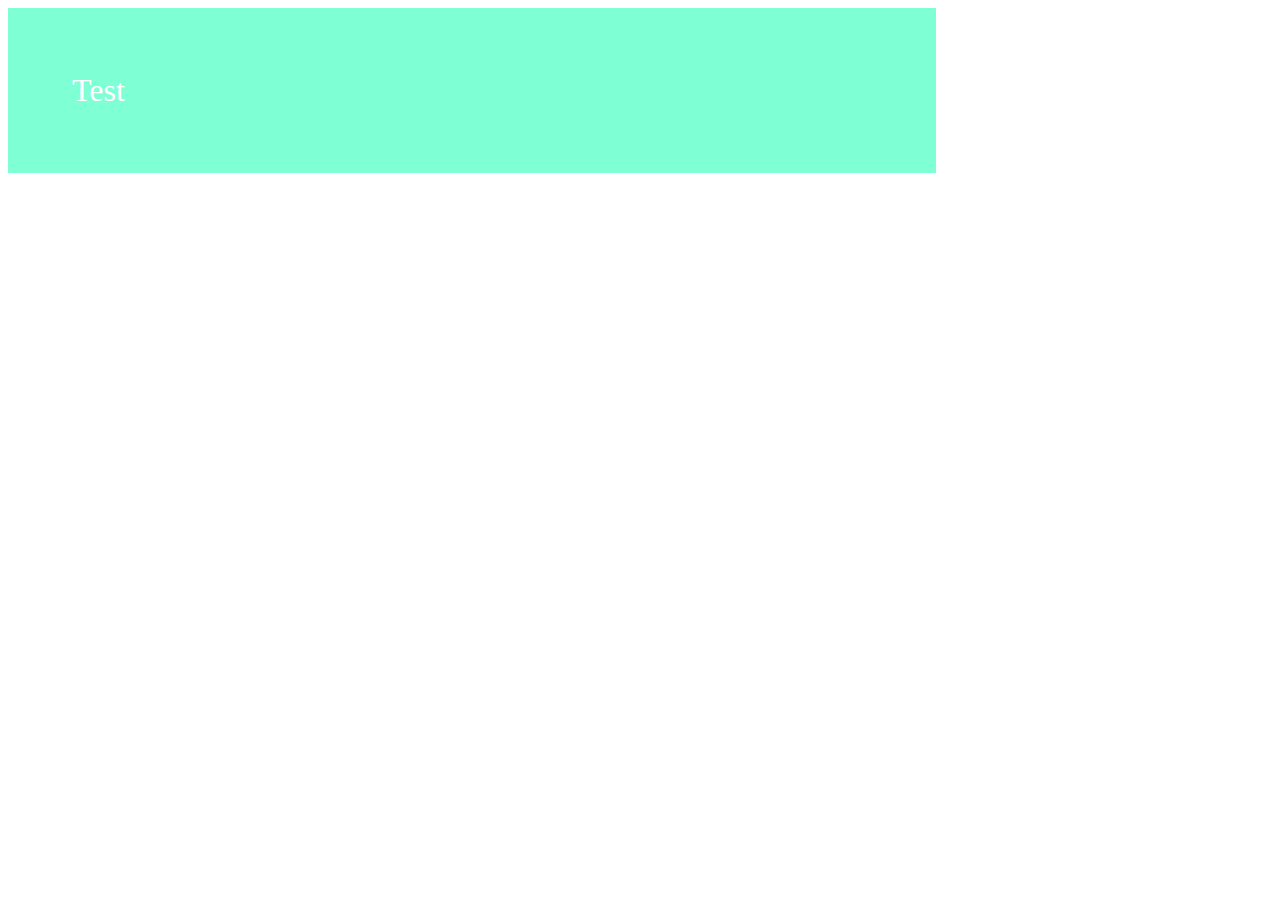
<file: max-width-rem.html>
<!DOCTYPE html>
<html lang="en">
  <head>
    <meta charset="UTF-8" />
    <meta http-equiv="X-UA-Compatible" content="IE=edge" />
    <meta name="viewport" content="width=device-width, initial-scale=1.0" />
    <title>Max-width & rem</title>

    <style>
      /* Max-width and rem property  */

      .test {
        background-color: aquamarine;
        width: 1000px;

        /* The max-width CSS property sets the maximum width of an element. It prevents the used value of the width property from becoming larger than the value specified by max-width. */
        max-width: 1000px;

        /* Default: 1rem = 16px -> 50rem = 800px  */
        max-width: 50rem;
        padding: 4rem;
        color: #fff;
        font-size: 2rem;
      }
    </style>
  </head>
  <body>
    <div class="test">Test</div>
  </body>
</html>
</file>
